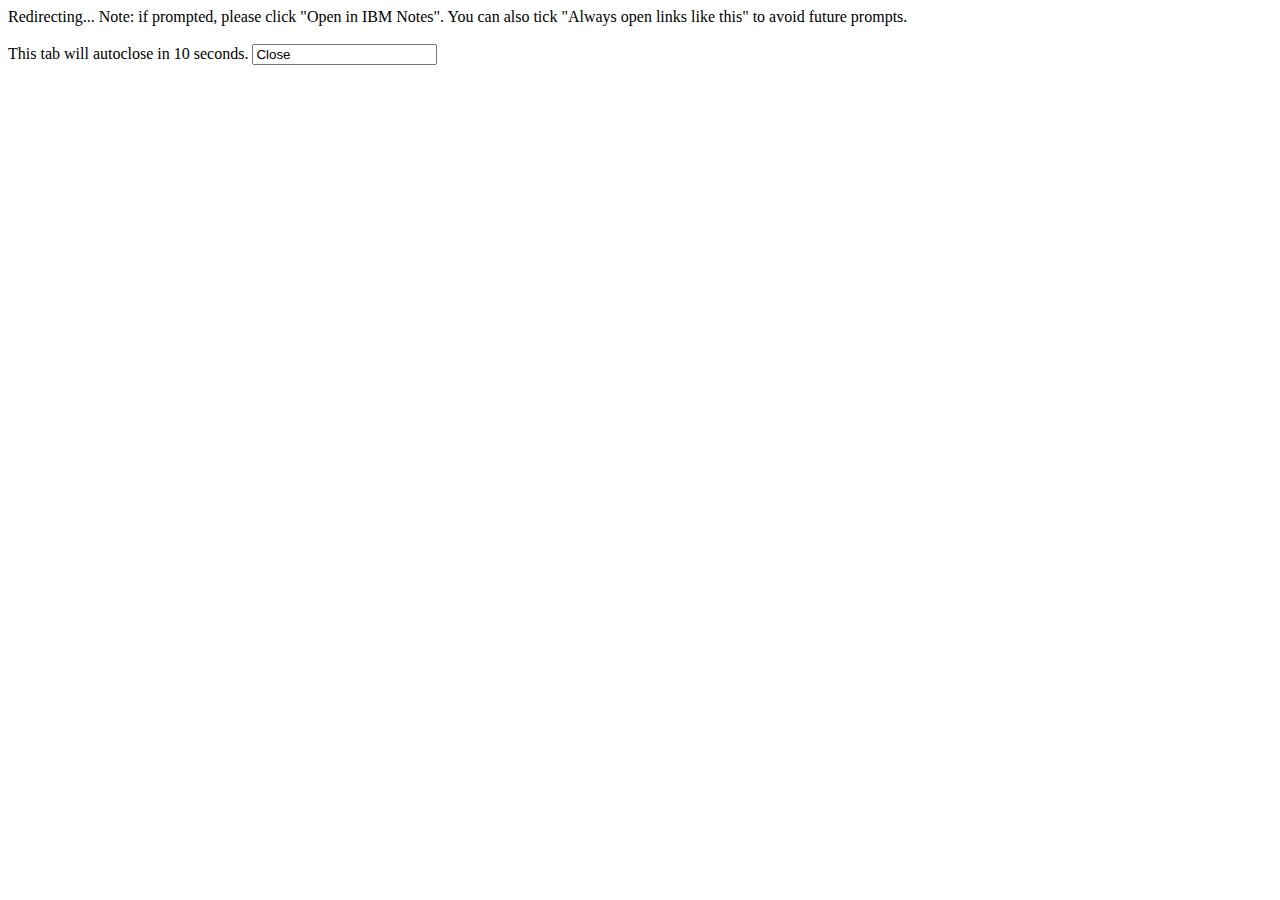
<file: redirectVideoconferenceBookingDBCEE.html>
<html>
<head>

<meta http-equiv="refresh" content="1; Notes://CEE-APP053/C325708A00248C4D/">
  
  <script language='javascript'>

setTimeout (function(){window.location.replace("https://gabr1al.github.io/Snow/redirectVideoconferenceBookingDBCEE_close.html"); }, 10000);
     
  </script>
  </head>
  
<body>
Redirecting...

Note: if prompted, please click "Open in IBM Notes". You can also tick "Always open links like this" to avoid future prompts.<br><br>
This tab will autoclose in 10 seconds.

<input type"button' name="Quit" id="Quit" value="Close" onclick="return quitBox('quit');" />
                                                                                         
  
</body>
</html>
</file>
